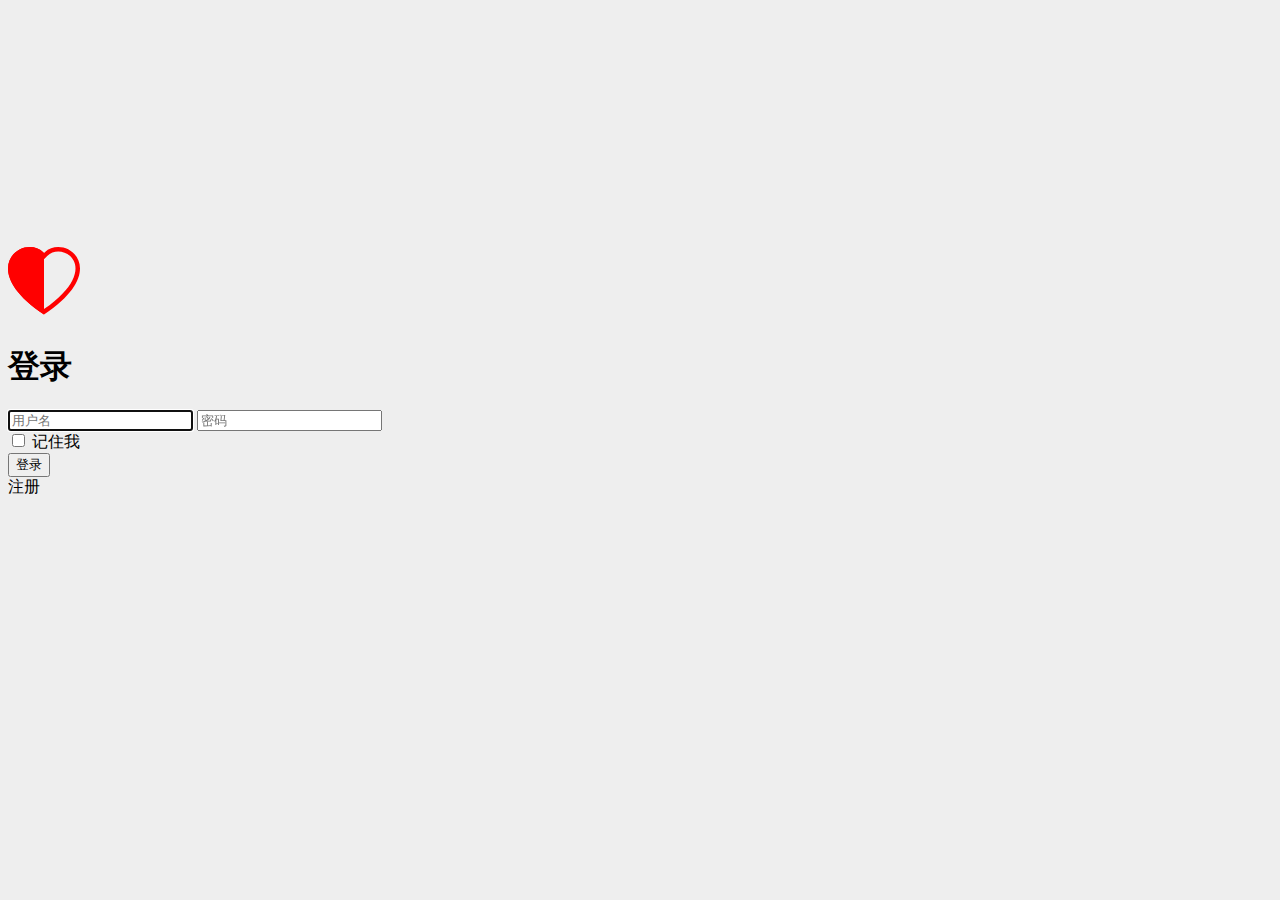
<file: src/main/resources/templates/index.html>
<!DOCTYPE html>
<html xmlns:th="http://www.thymeleaf.org">
<head>
    <meta charset="UTF-8">
    <title>ABDP</title>
    <link rel="stylesheet" th:href="@{/bootstrap/css/bootstrap.min.css}">
    <link rel="stylesheet" th:href="@{/custom/css/index.css}">
    <link rel="stylesheet" th:href="@{/custom/css/custom.css}">
    <style>
        .icon-color {
            color: red;
        }

        html, body {
            height: 90%;
            background-color: #eeeeee;
        }
    </style>
</head>
<body class="text-center" style="display: flex;align-items: center;">
<div class="form-signin">
    <svg class="bi bi-heart-half icon-color padding-0-0-10-0" width="72" height="72" viewBox="0 0 16 16"
         fill="currentColor" xmlns="http://www.w3.org/2000/svg">
        <path fill-rule="evenodd" d="M8 1.314C3.562-3.248-7.534 4.735 8 15V1.314z"/>
        <path fill-rule="evenodd"
              d="M8 2.748l-.717-.737C5.6.281 2.514.878 1.4 3.053c-.523 1.023-.641 2.5.314 4.385.92 1.815 2.834 3.989 6.286 6.357 3.452-2.368 5.365-4.542 6.286-6.357.955-1.886.838-3.362.314-4.385C13.486.878 10.4.28 8.717 2.01L8 2.748zM8 15C-7.333 4.868 3.279-3.04 7.824 1.143c.06.055.119.112.176.171a3.12 3.12 0 0 1 .176-.17C12.72-3.042 23.333 4.867 8 15z"/>
    </svg>
    <h1 class="h5 mb-3 font-weight-normal padding-5">登录</h1>
    <label for="username" class="sr-only"></label>
    <input type="text" name="username" id="username" class="form-control input-bottom-radius" placeholder="用户名" required
           autofocus>
    <label for="password" class="sr-only"></label>
    <input type="password" name="password" id="password" class="form-control input-top-radius" placeholder="密码"
           required>
    <div>
        <div class="text-left padding-10">
            <input type="checkbox" value="remember-me"> 记住我
        </div>
    </div>
    <button type="button" class="btn btn-lg btn-primary btn-block" onclick="login()">登录</button>
    <div>
        <div class="text-right padding-10-0-0-0">
            <label>注册</label>
        </div>
    </div>
</div>

<script th:src="@{/jquery/jquery-3.3.1.slim.min.js}"></script>
<script th:src="@{/popper/popper.min.js}"></script>
<script th:src="@{/bootstrap/js/bootstrap.min.js}"></script>
<script>
    function login() {
        window.location.href = "http://localhost:8080/abdp/main";
    }
</script>
</body>
</html>
</file>
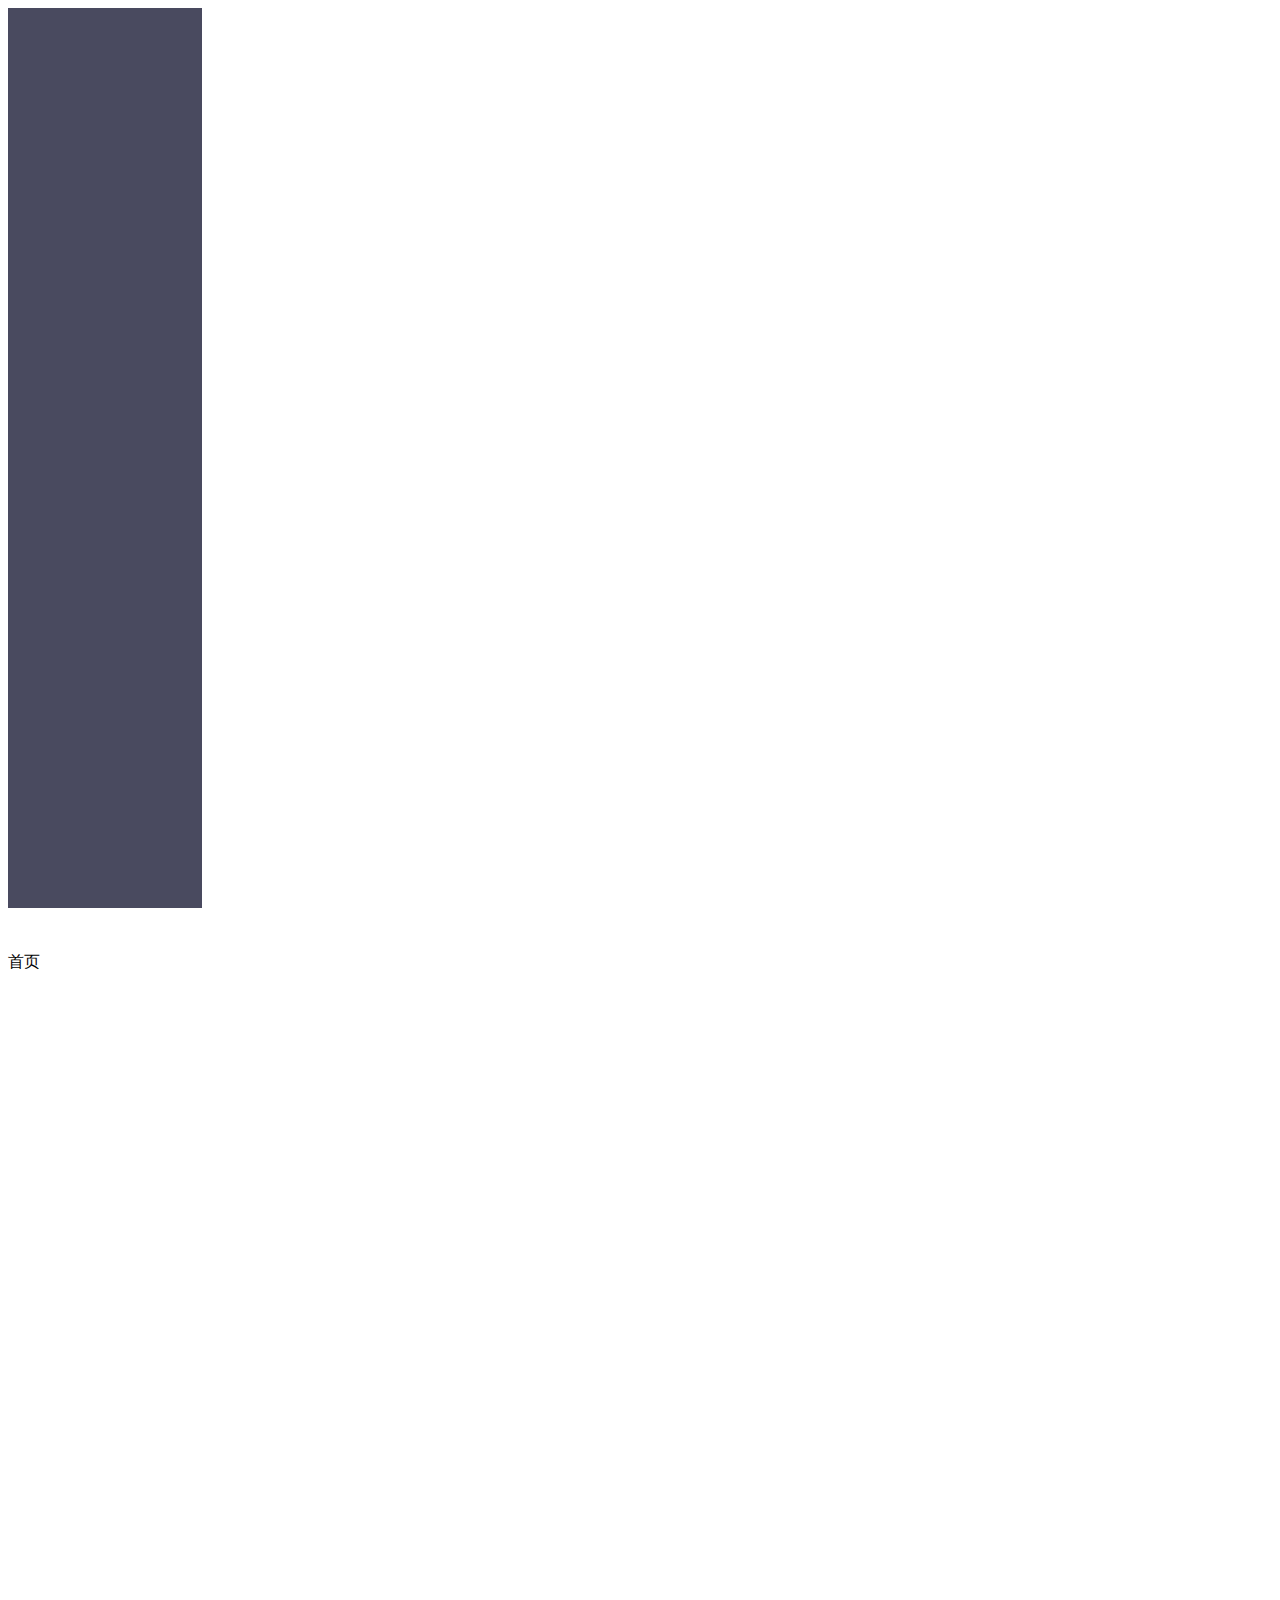
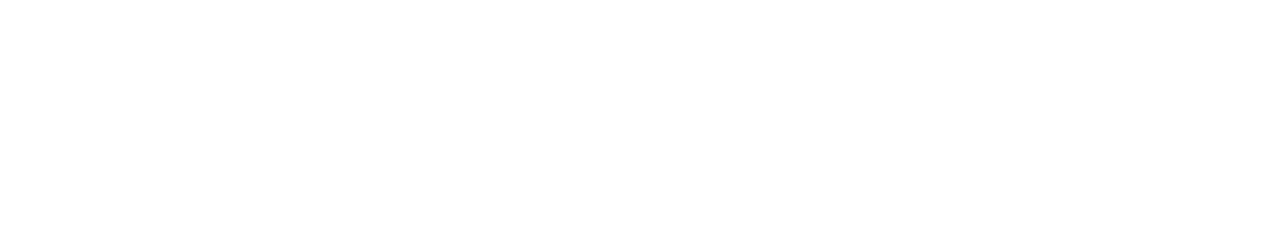
<file: src/main/resources/templates/views/main.html>
<!DOCTYPE html>
<html xmlns:th="http://www.thymeleaf.org" xmlns:layout="http://www.ultraq.net.nz/web/thymeleaf/layout">
<head>
    <meta charset="UTF-8">
    <title>主页</title>
    <link rel="stylesheet" th:href="@{/bootstrap/css/bootstrap.min.css}">
    <link rel="stylesheet" th:href="@{/custom/css/menu.css}">
    <style>
        html, body {
            height: 100%;
        }

        .main-row-height-95 {
            height: 100%;
            box-sizing: border-box;
        }

        .col-1-custom {
            -ms-flex: 0 0 13%;
            flex: 0 0 13%;
            max-width: 13%;
            position: relative;
            width: 100%;
            padding-right: 15px;
            padding-left: 15px;
        }

        .col-9-custom {
            -ms-flex: 0 0 87%;
            flex: 0 0 87%;
            max-width: 87%;
            position: relative;
            width: 100%;
            padding-right: 15px;
            padding-left: 15px;
        }

        .overflow-hidden {
            overflow: hidden;
        }

        .content-height-100 {
            height: 100%;
        }

        ::-webkit-scrollbar {
            width: 6px; /*滚动条宽度*/
            /*height: 6px; !*滚动条高度*!*/
        }

        ::-webkit-scrollbar-thumb { /*滚动条里面小方块*/
            border-radius: 5px;
            -webkit-box-shadow: inset 0 0 5px rgba(0, 0, 0, 0.2);
            background: rgba(0, 0, 0, 0.2);
        }

        .main-menu {
            background: #494A5F;
        }

    </style>
</head>
<body class="overflow-hidden">

<div class="container-fluid main-row-height-95">
    <div class="row main-row-height-95 ">
        <div id="sidebarMenu"
             class="col-1-custom d-md-block bg-light sidebar collapse content-height-100 main-menu"
             th:insert="views/main/menu::menu">
        </div>

        <main role="main" class="col-9-custom content-height-100 overflow-auto" style="padding: 0;">
            <div th:insert="views/main/header :: header" style="left: 13%;background-color: #e9ecef" class="fixed-top"></div>
            <div layout:fragment="content" style="margin-top: 4%;">
                首页
            </div>
        </main>
    </div>
</div>
<script th:src="@{/jquery/jquery-3.3.1.min.js}"></script>
<script th:src="@{/popper/popper.min.js}"></script>
<script th:src="@{/bootstrap/js/bootstrap.min.js}"></script>
<script th:src="@{/custom/js/menu.js}"></script>
<script>
    $.sidebarMenu($('.sidebar-menu'))
</script>
</body>
</html>
</file>
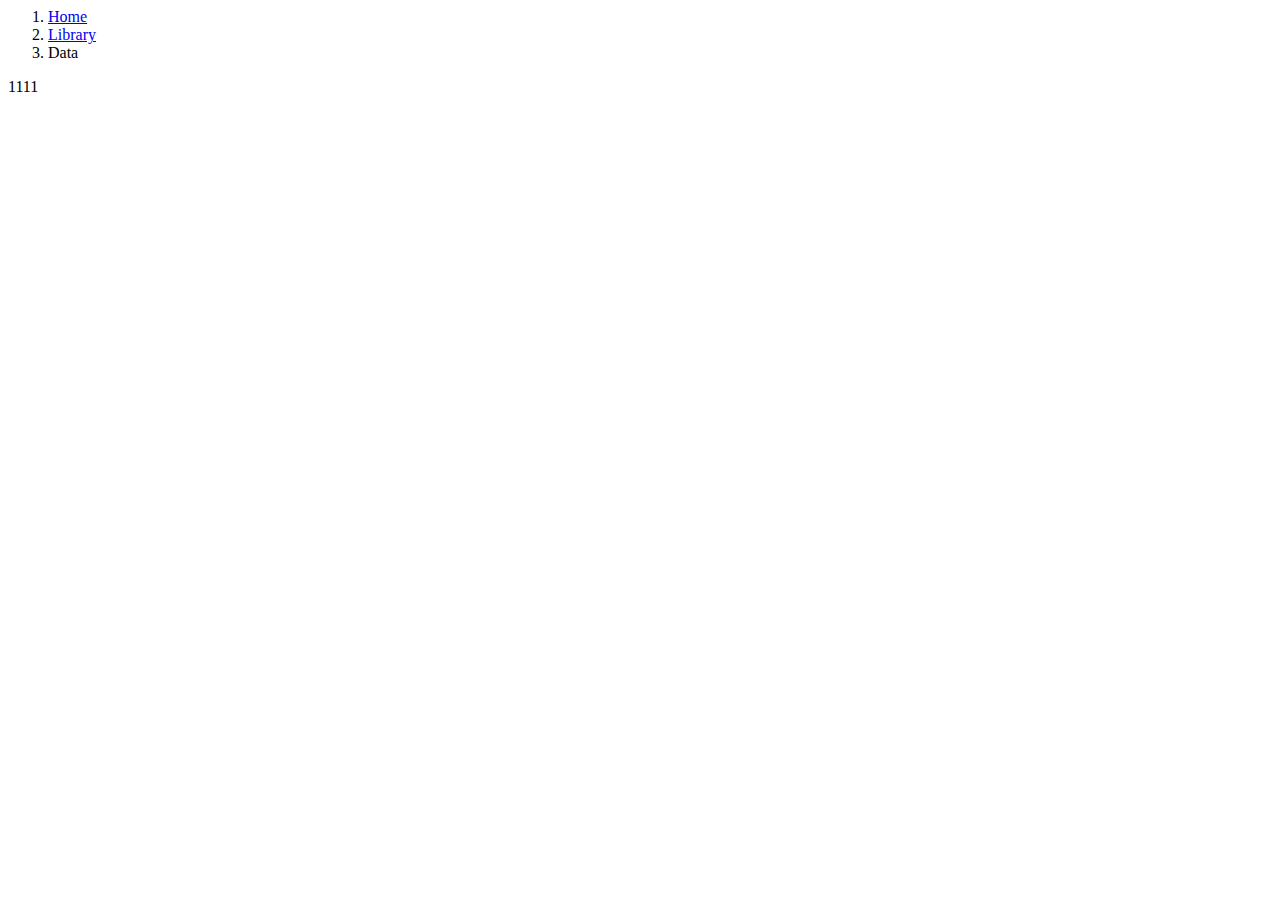
<file: src/main/resources/templates/views/main/header.html>
<!--<!DOCTYPE html>-->
<!--<html xmlns:th="http://www.thymeleaf.org">-->
<!--<head>-->
<!--    <meta charset="UTF-8">-->
<!--    <title>header</title>-->
<!--    <style>-->
<!--    </style>-->
<!--</head>-->
<!--<body>-->
<!--<nav class="navbar navbar-dark sticky-top bg-dark flex-md-nowrap p-0 shadow" th:fragment="header" style="height: 100%;">-->

<!--</nav>-->
<!--</body>-->
<!--</html>-->
<div class="row" th:fragment="header" style="height: 100%;">
    <div class="col-4">
        <nav aria-label="breadcrumb">
            <ol class="breadcrumb">
                <li class="breadcrumb-item"><a href="#">Home</a></li>
                <li class="breadcrumb-item"><a href="#">Library</a></li>
                <li class="breadcrumb-item active" aria-current="page">Data</li>
            </ol>
        </nav>
    </div>
    <div class="offset-4 col-4">

        1111
    </div>
</div>
</file>
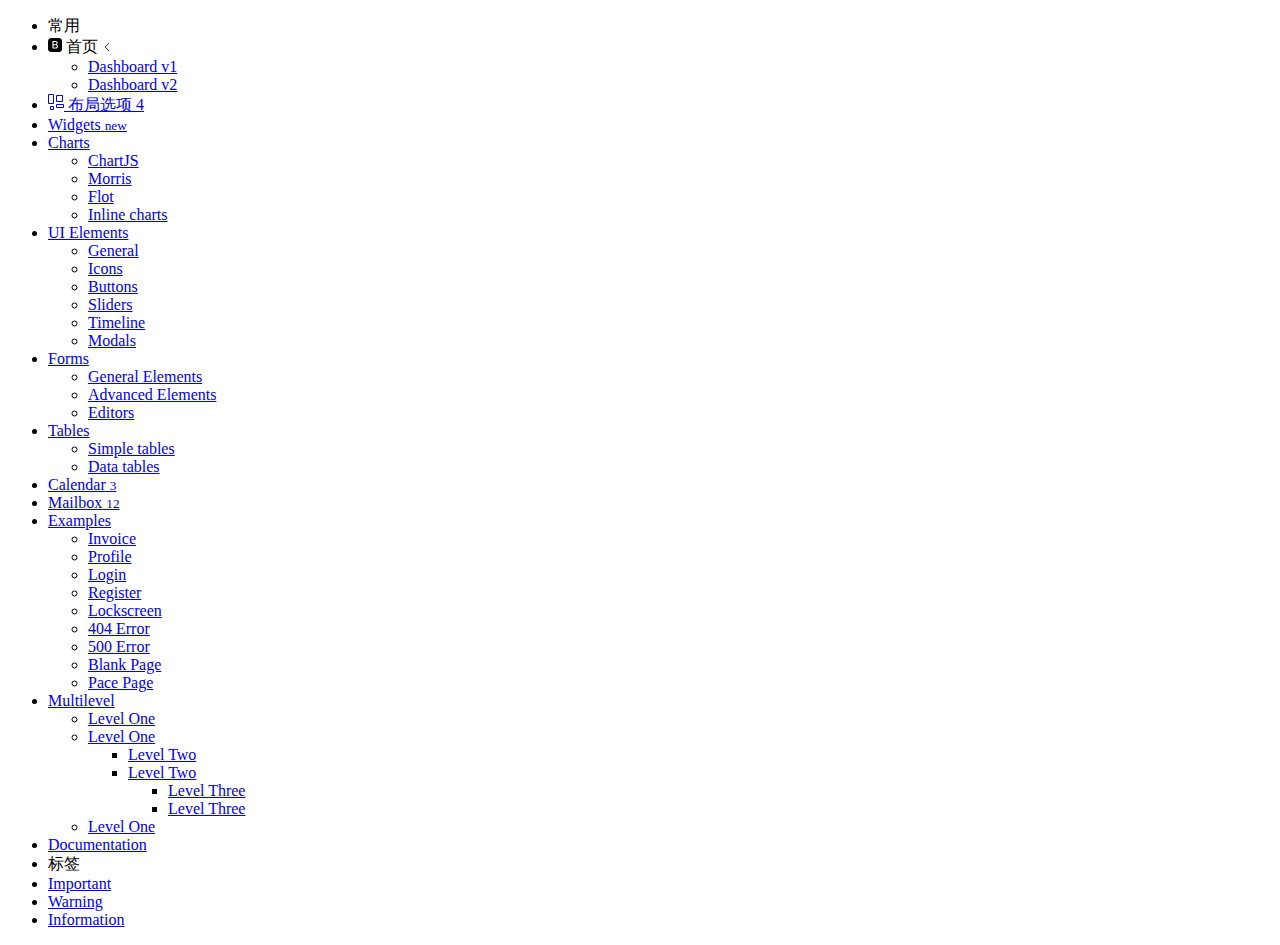
<file: src/main/resources/templates/views/main/menu.html>
<!DOCTYPE html>
<html xmlns:th="http://www.thymeleaf.org">
<head>
    <meta charset="UTF-8">
    <title>菜单</title>
    <link rel="stylesheet" th:href="@{/custom/css/menu.css}">
</head>
<body>
<!--<nav th:fragment="menu">-->
<aside class="main-sidebar  overflow-auto" th:fragment="menu">
    <section class="sidebar">
        <ul class="sidebar-menu">
            <li class="header">常用</li>
            <li class="treeview ${tab eq '/'} ? active">
                <a th:href="@{/main}">
                    <i>
                        <svg class="bi bi-bootstrap-fill" width="14" height="14" viewBox="0 0 16 16" fill="currentColor"
                             xmlns="http://www.w3.org/2000/svg">
                            <path fill-rule="evenodd"
                                  d="M4.002 0a4 4 0 0 0-4 4v8a4 4 0 0 0 4 4h8a4 4 0 0 0 4-4V4a4 4 0 0 0-4-4h-8zm1.06 12h3.475c1.804 0 2.888-.908 2.888-2.396 0-1.102-.761-1.916-1.904-2.034v-.1c.832-.14 1.482-.93 1.482-1.816 0-1.3-.955-2.11-2.542-2.11H5.062V12zm1.313-4.875V4.658h1.78c.973 0 1.542.457 1.542 1.237 0 .802-.604 1.23-1.764 1.23H6.375zm0 3.762h1.898c1.184 0 1.81-.48 1.81-1.377 0-.885-.65-1.348-1.886-1.348H6.375v2.725z"/>
                        </svg>
                    </i>
                    <span>首页</span>
                    <i class="fa float-right">
                        <svg class="bi bi-chevron-left" width="10" height="10" viewBox="0 0 16 16" fill="currentColor"
                             xmlns="http://www.w3.org/2000/svg">
                            <path fill-rule="evenodd"
                                  d="M11.354 1.646a.5.5 0 0 1 0 .708L5.707 8l5.647 5.646a.5.5 0 0 1-.708.708l-6-6a.5.5 0 0 1 0-.708l6-6a.5.5 0 0 1 .708 0z"/>
                        </svg>
                    </i>
                </a>
                <ul class="treeview-menu">
                    <li><a href="#"><i class="fa fa-circle-o"></i> Dashboard v1</a></li>
                    <li><a href="#"><i class="fa fa-circle-o"></i> Dashboard v2</a></li>
                </ul>
            </li>
            <li class="treeview ${tab eq '/user/create'} ? active">
                <a href="#">
                    <i>
                        <svg class="bi bi-layout-wtf" width="1em" height="1em" viewBox="0 0 16 16" fill="currentColor"
                             xmlns="http://www.w3.org/2000/svg">
                            <path fill-rule="evenodd"
                                  d="M5 1H1v8h4V1zM1 0a1 1 0 0 0-1 1v8a1 1 0 0 0 1 1h4a1 1 0 0 0 1-1V1a1 1 0 0 0-1-1H1zm13 2H9v5h5V2zM9 1a1 1 0 0 0-1 1v5a1 1 0 0 0 1 1h5a1 1 0 0 0 1-1V2a1 1 0 0 0-1-1H9zM5 13H3v2h2v-2zm-2-1a1 1 0 0 0-1 1v2a1 1 0 0 0 1 1h2a1 1 0 0 0 1-1v-2a1 1 0 0 0-1-1H3zm12-1H9v2h6v-2zm-6-1a1 1 0 0 0-1 1v2a1 1 0 0 0 1 1h6a1 1 0 0 0 1-1v-2a1 1 0 0 0-1-1H9z"/>
                        </svg>
                    </i>
                    <span>布局选项</span>
                    <span class="badge badge-primary float-right">4</span>
                </a>
                <ul class="treeview-menu" style="display: none;">
                    <li><a th:href="@{/user/create}"><i class="fa fa-circle-o"></i> Top Navigation</a></li>
                    <li><a href="#"><i class="fa fa-circle-o"></i> Boxed</a></li>
                    <li><a href="#"><i class="fa fa-circle-o"></i> Fixed</a></li>
                    <li class=""><a href="#"><i class="fa fa-circle-o"></i> Collapsed Sidebar</a>
                    </li>
                </ul>
            </li>
            <li>
                <a href="#">
                    <i class="fa fa-th"></i> <span>Widgets</span>
                    <small class="label pull-right label-info">new</small>
                </a>
            </li>
            <li class="treeview">
                <a href="#">
                    <i class="fa fa-pie-chart"></i>
                    <span>Charts</span>
                    <i class="fa fa-angle-left pull-right"></i>
                </a>
                <ul class="treeview-menu">
                    <li><a href="#"><i class="fa fa-circle-o"></i> ChartJS</a></li>
                    <li><a href="#"><i class="fa fa-circle-o"></i> Morris</a></li>
                    <li><a href="#"><i class="fa fa-circle-o"></i> Flot</a></li>
                    <li><a href="#"><i class="fa fa-circle-o"></i> Inline charts</a></li>
                </ul>
            </li>
            <li class="treeview">
                <a href="#">
                    <i class="fa fa-laptop"></i>
                    <span>UI Elements</span>
                    <i class="fa fa-angle-left pull-right"></i>
                </a>
                <ul class="treeview-menu">
                    <li><a href="#"><i class="fa fa-circle-o"></i> General</a></li>
                    <li><a href="#"><i class="fa fa-circle-o"></i> Icons</a></li>
                    <li><a href="#"><i class="fa fa-circle-o"></i> Buttons</a></li>
                    <li><a href="#"><i class="fa fa-circle-o"></i> Sliders</a></li>
                    <li><a href="#"><i class="fa fa-circle-o"></i> Timeline</a></li>
                    <li><a href="#"><i class="fa fa-circle-o"></i> Modals</a></li>
                </ul>
            </li>
            <li class="treeview">
                <a href="#">
                    <i class="fa fa-edit"></i> <span>Forms</span>
                    <i class="fa fa-angle-left pull-right"></i>
                </a>
                <ul class="treeview-menu">
                    <li><a href="#"><i class="fa fa-circle-o"></i> General Elements</a></li>
                    <li><a href="#"><i class="fa fa-circle-o"></i> Advanced Elements</a></li>
                    <li><a href="#"><i class="fa fa-circle-o"></i> Editors</a></li>
                </ul>
            </li>
            <li class="treeview">
                <a href="#">
                    <i class="fa fa-table"></i> <span>Tables</span>
                    <i class="fa fa-angle-left pull-right"></i>
                </a>
                <ul class="treeview-menu">
                    <li><a href="#"><i class="fa fa-circle-o"></i> Simple tables</a></li>
                    <li><a href="#"><i class="fa fa-circle-o"></i> Data tables</a></li>
                </ul>
            </li>
            <li>
                <a href="#">
                    <i class="fa fa-calendar"></i> <span>Calendar</span>
                    <small class="label pull-right label-danger">3</small>
                </a>
            </li>
            <li>
                <a href="#">
                    <i class="fa fa-envelope"></i> <span>Mailbox</span>
                    <small class="label pull-right label-warning">12</small>
                </a>
            </li>
            <li class="treeview">
                <a href="#">
                    <i class="fa fa-folder"></i> <span>Examples</span>
                    <i class="fa fa-angle-left pull-right"></i>
                </a>
                <ul class="treeview-menu">
                    <li><a href="#"><i class="fa fa-circle-o"></i> Invoice</a></li>
                    <li><a href="#"><i class="fa fa-circle-o"></i> Profile</a></li>
                    <li><a href="#"><i class="fa fa-circle-o"></i> Login</a></li>
                    <li><a href="#"><i class="fa fa-circle-o"></i> Register</a></li>
                    <li><a href="#"><i class="fa fa-circle-o"></i> Lockscreen</a></li>
                    <li><a href="#"><i class="fa fa-circle-o"></i> 404 Error</a></li>
                    <li><a href="#"><i class="fa fa-circle-o"></i> 500 Error</a></li>
                    <li><a href="#"><i class="fa fa-circle-o"></i> Blank Page</a></li>
                    <li><a href="#"><i class="fa fa-circle-o"></i> Pace Page</a></li>
                </ul>
            </li>
            <li class="treeview">
                <a href="#">
                    <i class="fa fa-share"></i> <span>Multilevel</span>
                    <i class="fa fa-angle-left pull-right"></i>
                </a>
                <ul class="treeview-menu">
                    <li><a href="#"><i class="fa fa-circle-o"></i> Level One</a></li>
                    <li>
                        <a href="#"><i class="fa fa-circle-o"></i> Level One <i class="fa fa-angle-left pull-right"></i></a>
                        <ul class="treeview-menu">
                            <li><a href="#"><i class="fa fa-circle-o"></i> Level Two</a></li>
                            <li>
                                <a href="#"><i class="fa fa-circle-o"></i> Level Two <i
                                        class="fa fa-angle-left pull-right"></i></a>
                                <ul class="treeview-menu">
                                    <li><a href="#"><i class="fa fa-circle-o"></i> Level Three</a></li>
                                    <li><a href="#"><i class="fa fa-circle-o"></i> Level Three</a></li>
                                </ul>
                            </li>
                        </ul>
                    </li>
                    <li><a href="#"><i class="fa fa-circle-o"></i> Level One</a></li>
                </ul>
            </li>
            <li><a href="#"><i class="fa fa-book"></i> <span>Documentation</span></a></li>
            <li class="header">标签</li>
            <li><a href="#"><i class="fa fa-circle-o text-red"></i> <span>Important</span></a></li>
            <li><a href="#"><i class="fa fa-circle-o text-yellow"></i> <span>Warning</span></a></li>
            <li><a href="#"><i class="fa fa-circle-o text-aqua"></i> <span>Information</span></a></li>
        </ul>
    </section>
</aside>
</body>
</html>
</file>
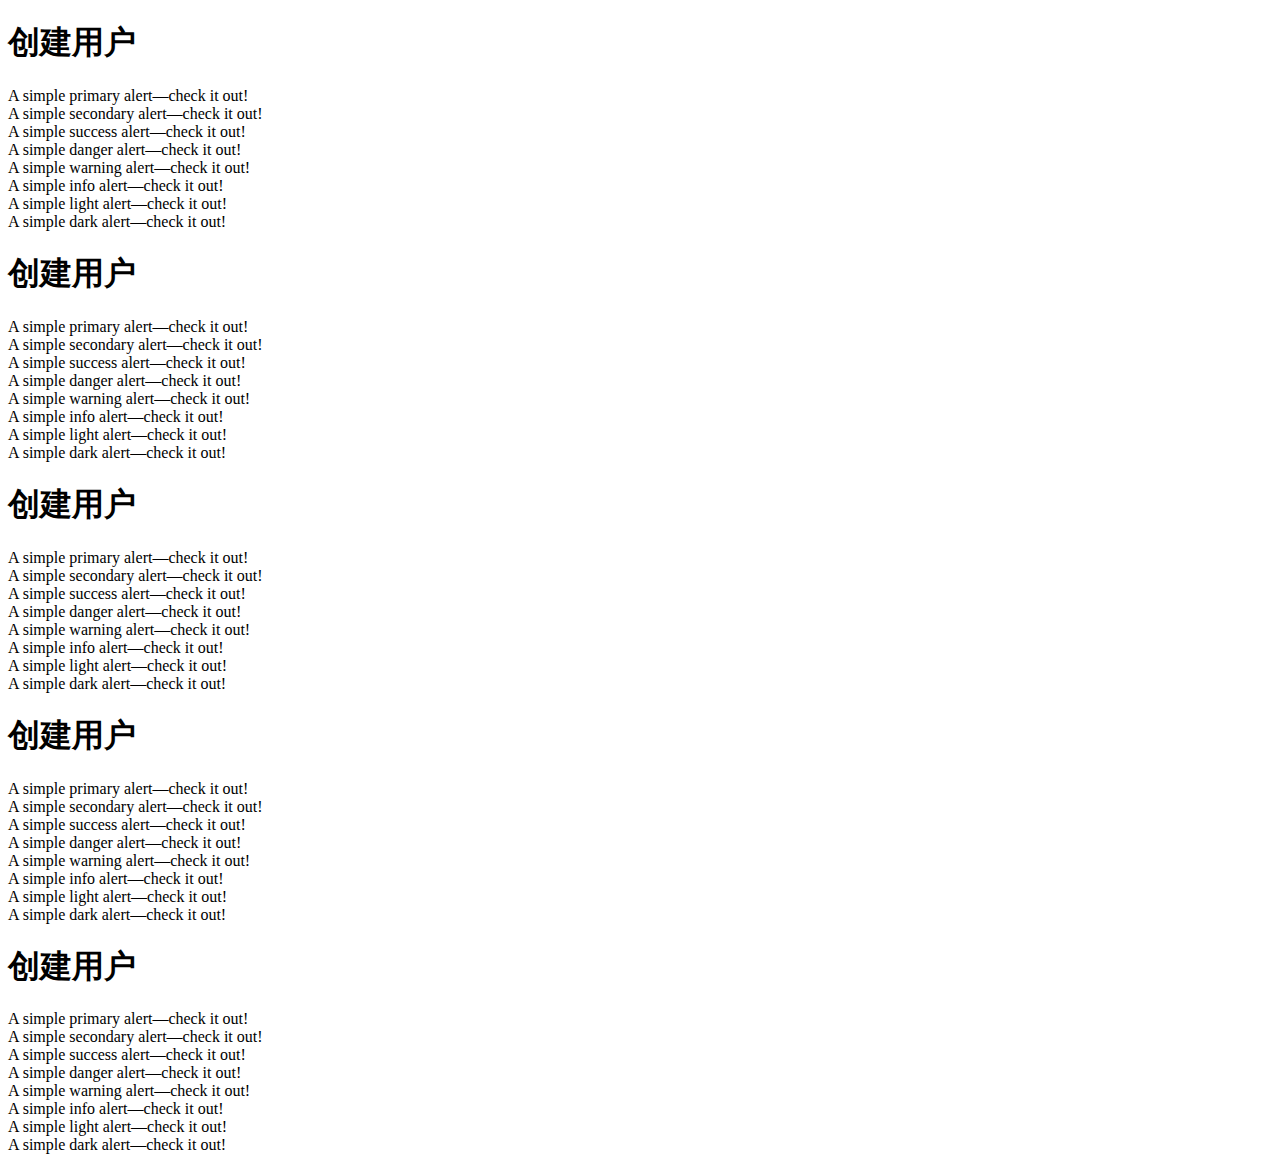
<file: src/main/resources/templates/views/user/create.html>
<!DOCTYPE html>
<html lang="en" xmlns:th="http://www.thymeleaf.org" xmlns:layout="http://www.ultraq.net.nz/web/thymeleaf/layout"
      layout:decorate="~{/views/main}">
<head>
    <meta charset="UTF-8">
    <title>创建用户</title>
</head>
<body>
<div layout:fragment="content">
    <input type="hidden" th:with="tab=${'/user/create'}">
    <h1>创建用户</h1>
    <div class="alert alert-primary" role="alert">
        A simple primary alert—check it out!
    </div>
    <div class="alert alert-secondary" role="alert">
        A simple secondary alert—check it out!
    </div>
    <div class="alert alert-success" role="alert">
        A simple success alert—check it out!
    </div>
    <div class="alert alert-danger" role="alert">
        A simple danger alert—check it out!
    </div>
    <div class="alert alert-warning" role="alert">
        A simple warning alert—check it out!
    </div>
    <div class="alert alert-info" role="alert">
        A simple info alert—check it out!
    </div>
    <div class="alert alert-light" role="alert">
        A simple light alert—check it out!
    </div>
    <div class="alert alert-dark" role="alert">
        A simple dark alert—check it out!
    </div>
    <h1>创建用户</h1>
    <div class="alert alert-primary" role="alert">
        A simple primary alert—check it out!
    </div>
    <div class="alert alert-secondary" role="alert">
        A simple secondary alert—check it out!
    </div>
    <div class="alert alert-success" role="alert">
        A simple success alert—check it out!
    </div>
    <div class="alert alert-danger" role="alert">
        A simple danger alert—check it out!
    </div>
    <div class="alert alert-warning" role="alert">
        A simple warning alert—check it out!
    </div>
    <div class="alert alert-info" role="alert">
        A simple info alert—check it out!
    </div>
    <div class="alert alert-light" role="alert">
        A simple light alert—check it out!
    </div>
    <div class="alert alert-dark" role="alert">
        A simple dark alert—check it out!
    </div>
    <h1>创建用户</h1>
    <div class="alert alert-primary" role="alert">
        A simple primary alert—check it out!
    </div>
    <div class="alert alert-secondary" role="alert">
        A simple secondary alert—check it out!
    </div>
    <div class="alert alert-success" role="alert">
        A simple success alert—check it out!
    </div>
    <div class="alert alert-danger" role="alert">
        A simple danger alert—check it out!
    </div>
    <div class="alert alert-warning" role="alert">
        A simple warning alert—check it out!
    </div>
    <div class="alert alert-info" role="alert">
        A simple info alert—check it out!
    </div>
    <div class="alert alert-light" role="alert">
        A simple light alert—check it out!
    </div>
    <div class="alert alert-dark" role="alert">
        A simple dark alert—check it out!
    </div>
    <h1>创建用户</h1>
    <div class="alert alert-primary" role="alert">
        A simple primary alert—check it out!
    </div>
    <div class="alert alert-secondary" role="alert">
        A simple secondary alert—check it out!
    </div>
    <div class="alert alert-success" role="alert">
        A simple success alert—check it out!
    </div>
    <div class="alert alert-danger" role="alert">
        A simple danger alert—check it out!
    </div>
    <div class="alert alert-warning" role="alert">
        A simple warning alert—check it out!
    </div>
    <div class="alert alert-info" role="alert">
        A simple info alert—check it out!
    </div>
    <div class="alert alert-light" role="alert">
        A simple light alert—check it out!
    </div>
    <div class="alert alert-dark" role="alert">
        A simple dark alert—check it out!
    </div>
    <h1>创建用户</h1>
    <div class="alert alert-primary" role="alert">
        A simple primary alert—check it out!
    </div>
    <div class="alert alert-secondary" role="alert">
        A simple secondary alert—check it out!
    </div>
    <div class="alert alert-success" role="alert">
        A simple success alert—check it out!
    </div>
    <div class="alert alert-danger" role="alert">
        A simple danger alert—check it out!
    </div>
    <div class="alert alert-warning" role="alert">
        A simple warning alert—check it out!
    </div>
    <div class="alert alert-info" role="alert">
        A simple info alert—check it out!
    </div>
    <div class="alert alert-light" role="alert">
        A simple light alert—check it out!
    </div>
    <div class="alert alert-dark" role="alert">
        A simple dark alert—check it out!
    </div>
</div>
</body>
</html>
</file>
